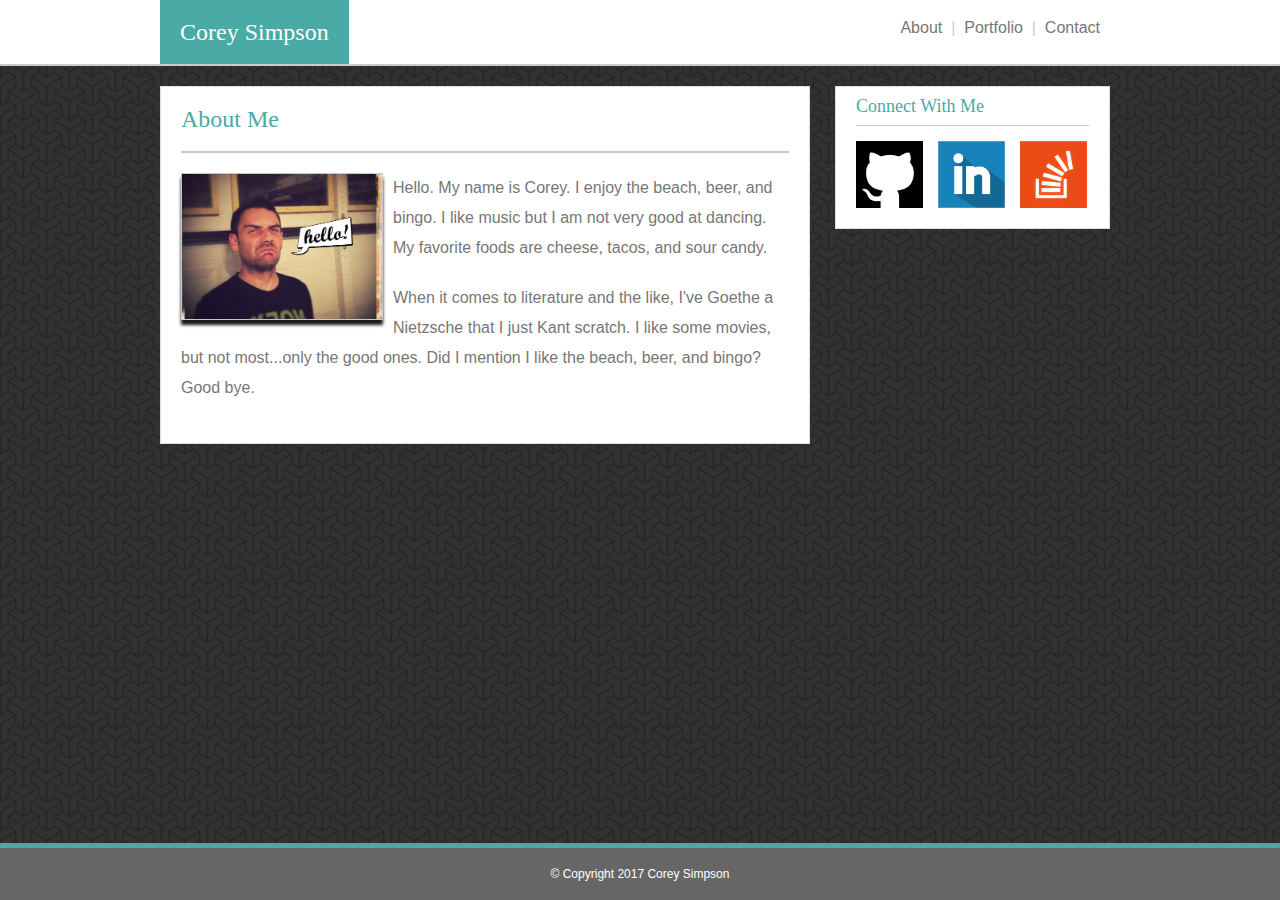
<file: index.html>
<!DOCTYPE html>
<html>

<head>
    <meta charset="utf-8">
    <title>Corey's Portfolio</title>
    <link rel="stylesheet" href="./assets/css/reset.css" type="text/css">
    <link rel="stylesheet" href="./assets/css/style.css" type="text/css">
</head>

<body>
    <div id="body-wrapper">
        <header>
            <div id="header-wrapper">
                <h1 id="logo">Corey Simpson</h1>
                <nav>
                    <ul>
                        <li><a href="./index.html">About</a></li>
                        <li>&nbsp;|&nbsp;</li>
                        <li><a href="./portfolio.html">Portfolio</a></li>
                        <li>&nbsp;|&nbsp;</li>
                        <li><a href="./contact.html">Contact</a></li>
                    </ul>
                </nav>
            </div>
        </header>
        <div id="content-wrapper">
            <section class="panel content">
                <h1>About Me</h1>
                <img src="./assets/images/my_ugly_mug.jpeg" alt="My Ugly Mug" title="Accurate Depiction" class="about">
                <p>
                    Hello. My name is Corey. I enjoy the beach, beer, and bingo. I like music but I am not very good at dancing. My favorite foods are cheese, tacos, and sour candy.
                </p>
                <p>
                    When it comes to literature and the like, I've Goethe a Nietzsche that I just Kant scratch. I like some movies, but not most...only the good ones. Did I mention I like the beach, beer, and bingo? Good bye.
                </p>
            </section>
            <section class="panel connect-with-me">
                <h3>Connect With Me</h3>
                <a href="https://github.com/leonardsmalls"><img src="./assets/images/github_icon.png" alt="git-hub icon" title="GitHub"></a>
                <a href="https://www.linkedin.com/in/corey-simpson-474410122/"><img src="./assets/images/linkedin_icon.png" alt="linkedin icon" title="LinkedIn"></a>
                <a href="https://stackoverflow.com/users/7626482/leonard-smalls"><img src="./assets/images/stackoverflow_icon.png" alt="stack-overflow icon" title="Stack Overflow"></a>
            </section>
        </div>
        <footer>
            <div id="footer-wrapper">
                <p>&copy; Copyright 2017 Corey Simpson</p>
            </div>
        </footer>
    </div>
</body>

</html>
</file>
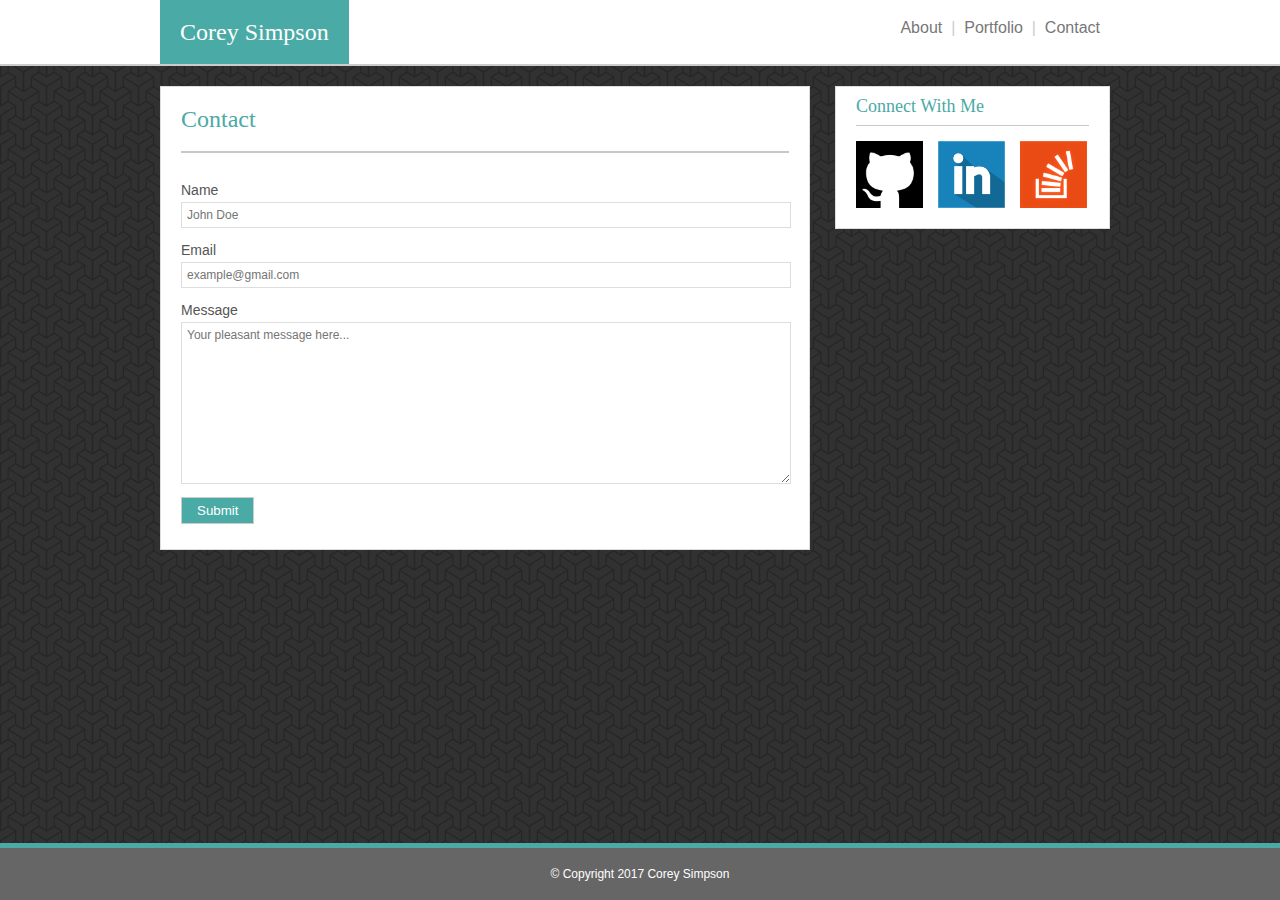
<file: contact.html>
<!DOCTYPE html>
<html>

<head>
    <meta charset="utf-8">
    <title>Corey's Portfolio</title>
    <link rel="stylesheet" href="./assets/css/reset.css" type="text/css">
    <link rel="stylesheet" href="./assets/css/style.css" type="text/css">
    

</head>

<body>
    <div id="body-wrapper">
        <header>
            <div id="header-wrapper">
                <h1 id="logo">Corey Simpson</h1>
                <nav>
                    <ul>
                        <li><a href="./index.html">About</a></li>
                        <li>&nbsp;|&nbsp;</li>
                        <li><a href="./portfolio.html">Portfolio</a></li>
                        <li>&nbsp;|&nbsp;</li>
                        <li><a href="./contact.html">Contact</a></li>
                    </ul>
                </nav>
            </div>
        </header>
        <div id="content-wrapper">
            <section class="panel content">
                <h1>Contact</h1>
                <form action="mailto:leonard.smalls37@gmail.com" method="get">
                    <div>
                        <label for="input-name">Name</label>
                        <br>
                        <input type="text" id="input-name" placeholder="John Doe">
                        <br>
                    </div>
                    <div>
                        <label for="input-email">Email</label>
                        <br>
                        <input type="text" id="input-email" placeholder="example@gmail.com">
                        <br>
                    </div>
                    <div>
                        <label for="input-textbox">Message</label>
                        <br>
                        <textarea type="text" id="input-textbox" placeholder="Your pleasant message here..."></textarea>
                    </div>
                    <div>
                        <button>Submit</button>
                    </div>
                </form>
            </section>
            <section class="panel connect-with-me">
                <h3>Connect With Me</h3>
                <a href="https://github.com/leonardsmalls"><img src="./assets/images/github_icon.png" alt="git-hub icon" title="GitHub"></a>
                <a href="https://www.linkedin.com/in/corey-simpson-474410122/"><img src="./assets/images/linkedin_icon.png" alt="linkedin icon" title="LinkedIn"></a>
                <a href="https://stackoverflow.com/users/7626482/leonard-smalls"><img src="./assets/images/stackoverflow_icon.png" alt="stack-overflow icon" title="Stack Overflow"></a>
            </section>
        </div>
        <footer>
            <div id="footer-wrapper">
                <p>&copy; Copyright 2017 Corey Simpson</p>
            </div>
        </footer>
    </div>
</body>

</html>
</file>
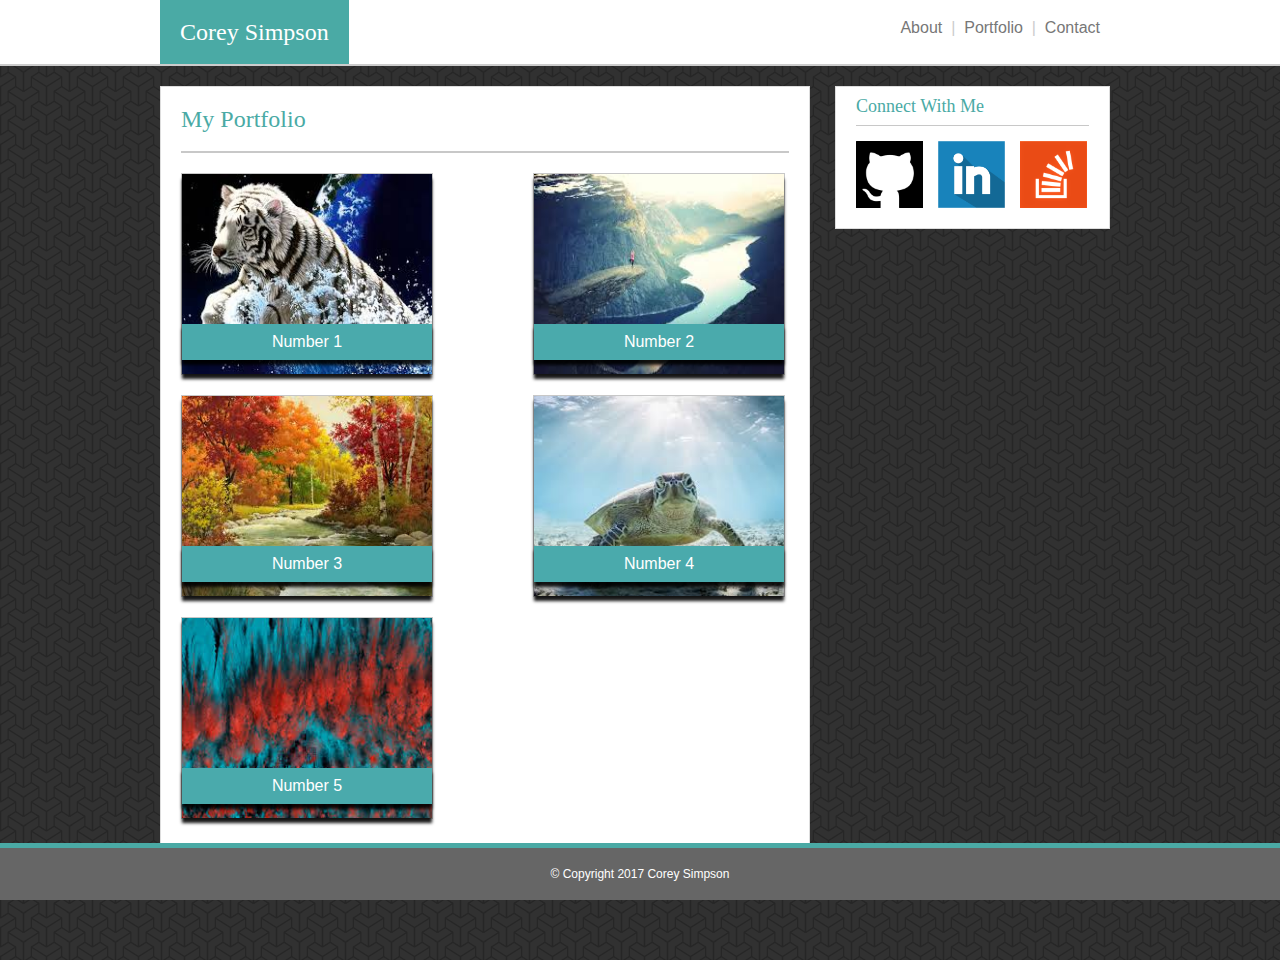
<file: portfolio.html>
<!DOCTYPE html>
<html>

<head>
    <meta charset="utf-8">
    <title>Corey's Portfolio</title>
    <link rel="stylesheet" href="./assets/css/reset.css" type="text/css">
    <link rel="stylesheet" href="./assets/css/style.css" type="text/css">
    <style>
    figure {
        position: relative;
    }
    figure img {
        position: absolute;
    }
    figcaption {
        position: relative;
        top: -10px;
    }
    </style>
</head>

<body>
    <div id="body-wrapper">
        <header>
            <div id="header-wrapper">
                <h1 id="logo">Corey Simpson</h1>
                <nav>
                    <ul>
                        <li><a href="./index.html">About</a></li>
                        <li>&nbsp;|&nbsp;</li>
                        <li><a href="./portfolio.html">Portfolio</a></li>
                        <li>&nbsp;|&nbsp;</li>
                        <li><a href="./contact.html">Contact</a></li>
                    </ul>
                </nav>
            </div>
        </header>
        <div id="content-wrapper">
            <section class="panel content">
                <h1>My Portfolio</h1>
                    <figure><img src="./assets/images/port1.jpeg" class="portfolio-image">
                    <figcaption>Number 1</figcaption>
                    </figure>
                    <figure><img src="./assets/images/port2.jpeg" class="portfolio-image">
                    <figcaption>Number 2</figcaption>
                    </figure>
                    <figure><img src="./assets/images/port3.jpeg" class="portfolio-image">
                    <figcaption>Number 3</figcaption>
                    </figure>
                    <figure><img src="./assets/images/port4.jpeg" class="portfolio-image">
                    <figcaption>Number 4</figcaption>
                    </figure>
                    <figure><img src="./assets/images/port5.jpeg" class="portfolio-image">
                    <figcaption>Number 5</figcaption>
                    </figure>
            </section>
            <section class="panel connect-with-me">
                <h3>Connect With Me</h3>
                <a href="https://github.com/leonardsmalls"><img src="./assets/images/github_icon.png" alt="git-hub icon" title="GitHub"></a>
                <a href="https://www.linkedin.com/in/corey-simpson-474410122/"><img src="./assets/images/linkedin_icon.png" alt="linkedin icon" title="LinkedIn"></a>
                <a href="https://stackoverflow.com/users/7626482/leonard-smalls"><img src="./assets/images/stackoverflow_icon.png" alt="stack-overflow icon" title="Stack Overflow"></a>
            </section>
        </div>
        <footer>
            <div id="footer-wrapper">
                <p>&copy; Copyright 2017 Corey Simpson</p>
            </div>
        </footer>
    </div>
</body>

</html>
</file>
<file: assets/css/style.css>
body {
        background-image: url("../images/escheresque_ste.png");
        font-family: 'Arial', 'Helvetica Neue', Helvetica, sans-serif;
    }

    a {
        text-decoration: none;
        color: #777;
    }
    
    h1,
    h2,
    h3,
    h4,
    h5,
    h6 {
        font-family: 'Georgia', Times, Times New Roman, serif;
    }
    
    h1 {
        font-size: 24px;
    }
    
    p,
    ul li {
        color: #777;
    }
    
    div#body-wrapper {
        width: 100%;
        max-width: 100%;
        padding: 0;
    }
    
    header {
        width: 100%;
        background-color: rgb(255, 255, 255);
        border-bottom: 2px solid #ccc;
        color: #fff;
    }
    
    div#header-wrapper,
    div#content-wrapper,
    div#footer-wrapper {
        width: 960px;
        max-width: 960px;
        margin: 0 auto;
        padding: 0;
    }
    
    div#header-wrapper h1#logo {
        background-color: #4AAAA5;
    }
    
    div#header-wrapper h1#logo,
    div#header-wrapper nav {
        padding: 20px;
    }
    
    div#header-wrapper h1#logo,
    div#header-wrapper nav,
    div#header-wrapper nav ul,
    div#header-wrapper nav ul li {
        display: inline-block;
    }
    
    div#header-wrapper nav ul li:nth-of-type(2n + 0) {
        color: #ccc;
    }
    
    div#header-wrapper nav {
        float: right;
        color: #777;
    }
    
    section.panel {
        box-sizing: border-box;
        float: left;
        min-height: 100px;
        padding: 0 20px 20px;
        margin-top: 20px;
        border: 1px solid #ddd;
        background-color: rgb(255, 255, 255);
    }
    
    section.panel h1 {
        border-bottom: 2px solid rgb(200, 200, 200);
        padding: 20px 0;
        margin-bottom: 20px;
    }
    
    section.panel h1,
    section.panel h3 {
        color: #4AAAA5;
    }
    
    section.panel h3 {
        border-bottom: 1px solid rgb(200, 200, 200);
        padding: 10px 0;
        font-size: 18px;
    }
    
    section.panel.content {
        width: 650px;
        display: inline-block;
    }
    
    section.panel.connect-with-me {
        width: 275px;
        margin-left: 25px;
    }

    section.panel.connect-with-me img {
        width: 67px;
        max-width: 67px;
        float: left;
        margin: 15px 15px 0 0;
    }
    
    section.panel.connect-with-me a:last-of-type img {
        margin-right: 0;
    }
    
    footer {
        width: 100%;
        background-color: #666;
        border-top: 5px solid #4AAAA5;
        position: fixed;
        bottom: 0;
        text-align: center;
    }
    
    footer div#footer-wrapper p {
        padding: 20px;
        font-size: 12px;
        color: #fff;
    }


    /* ~~~~~ About Styles ~~~~~ */

    section.panel.content img.about {
        width: 200px;
        max-width: 200px;
        float: left;
        display: inline;
        margin-right: 10px;
        border: 1px solid rgb(200, 200, 200);
    }
    
    section.panel.content p {
        margin-bottom: 20px;
        line-height: 30px;
    }


    /* ~~~~~ Portfolio Styles ~~~~~ */
    
    section.panel h1 {
        border-bottom: 2px solid rgb(200, 200, 200);
        padding: 20px 0;
        margin-bottom: 20px;
    }
    
    section.panel h1,
    section.panel h3 {
        color: #4AAAA5;
    }
    
    section.panel h3 {
        border-bottom: 1px solid rgb(200, 200, 200);
        padding: 10px 0;
        font-size: 18px;
    }
    
    section.panel.content {
        width: 650px;
        display: inline-block;
        margin-bottom: 100px;
    }
    
    section.panel.content figure {
        width: 250px;
        max-width: 250px;
        height: 200px;
        float: left;
        margin-right: 100px;
        margin-bottom: 20px;
        border: 1px solid rgb(200, 200, 200);
    }

    section.panel.content figcaption {
        position: relative;
        top: 150px;
        margin: 0 auto;
        text-align: center;
        background-color: #4AAAAC;
        padding: 10px;
        color: #fff;
        box-shadow: 0px 5px 3px rgba(0,0,0,0.9);
    }

    section.panel.content img {
        box-shadow: 0px 5px 3px rgba(0,0,0,0.9);
    }

    section.panel.content figure img {
        display: inline;
        width: 100%;
        height: 100%;
    }

    section.panel.content figure:nth-of-type(2n + 0) {
        margin-right: 0;
    }


    /* ~~~~~ Contact Styles ~~~~~ */
    
    section.panel.content div {
        padding: 5px 10px 5px 0;
    }
    
    section.panel textarea {
        height: 150px;
    }
    
    section.panel.content label {
        line-height: 24px;
        font-size: 14px;
        color: #555;
    }
    
    section.panel.content form input,
    section.panel.content form textarea {
        border: 1px solid #ddd;
        width: 100%;
        font-family: 'Arial', 'Helvetica Neue', Helvetica, sans-serif;
        font-size: 12px;
        padding: 5px;
    }
    
    section.panel.content form button {
        background-color: #4AAAA5;
        border: 1px solid #ccc;
        color: #fff;
        padding: 5px 15px;
    }
</file>
